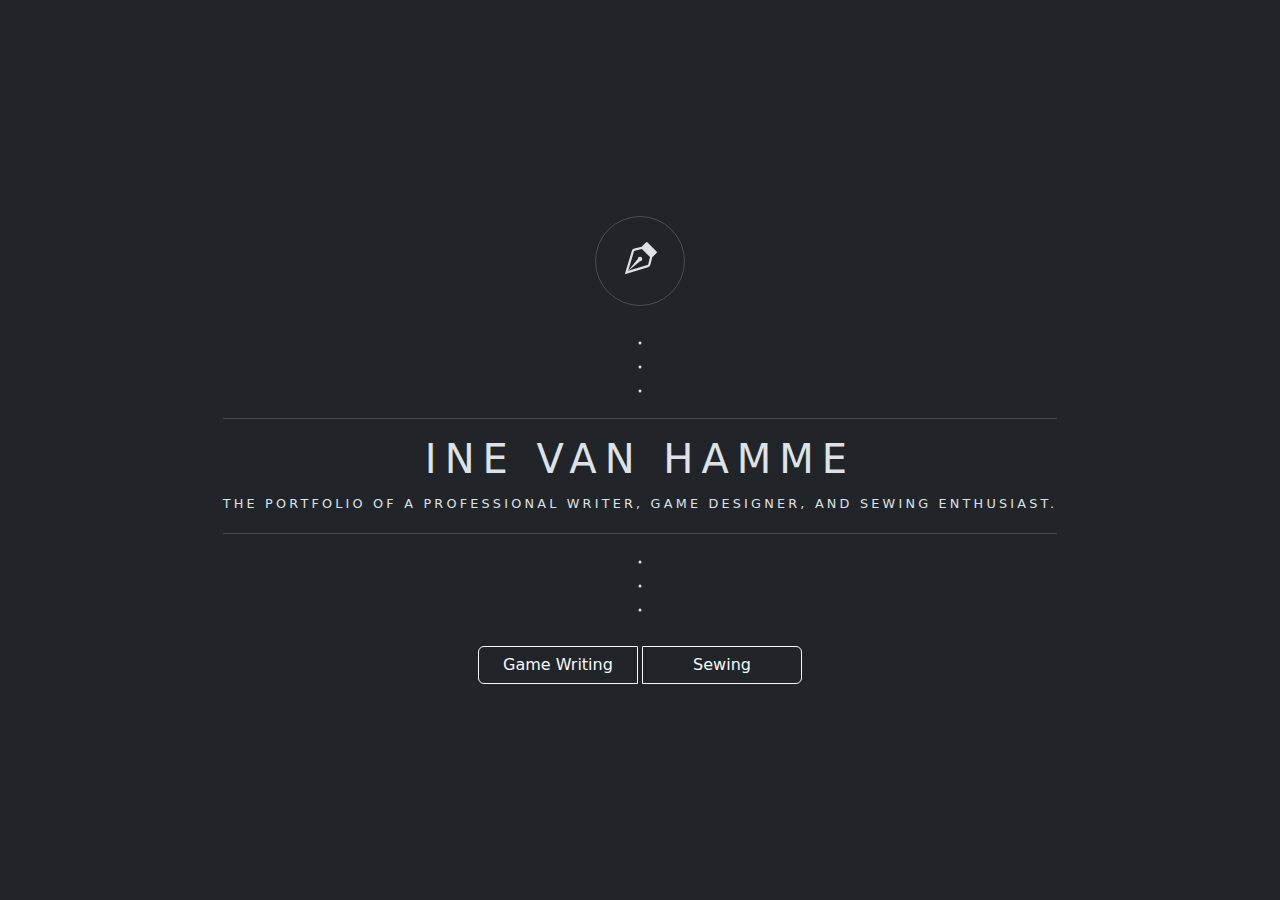
<file: index.html>
<!DOCTYPE html>
<html lang="en" data-bs-theme="dark">
<head>
  <title>Ine Van hamme - Portfolio</title>
  <link rel="icon" type="image/x-icon" href="/images/vector-pen.svg">
  <meta charset="utf-8">
  <meta name="viewport" content="width=device-width, initial-scale=1">
  <meta name="author" content="Ine Van hamme">
  <link rel="stylesheet" href="assets/main.css" />
  
  <link href="https://cdn.jsdelivr.net/npm/bootstrap@5.3.3/dist/css/bootstrap.min.css" rel="stylesheet">
  <script src="https://cdn.jsdelivr.net/npm/bootstrap@5.3.3/dist/js/bootstrap.bundle.min.js"></script>

</head>
<body class="d-flex align-items-center justify-content-center vh-100">
    
<div class="mx-auto custom-container p-4 text-center">

    <div class="circle mx-auto vertical-center p-4 text-center border">

        <svg xmlns="http://www.w3.org/2000/svg" width="36" height="36" fill="currentColor" class="bi bi-vector-pen" viewBox="0 0 16 16">
            <path fill-rule="evenodd" d="M10.646.646a.5.5 0 0 1 .708 0l4 4a.5.5 0 0 1 0 .708l-1.902 1.902-.829 3.313a1.5 1.5 0 0 1-1.024 1.073L1.254 14.746 4.358 4.4A1.5 1.5 0 0 1 5.43 3.377l3.313-.828zm-1.8 2.908-3.173.793a.5.5 0 0 0-.358.342l-2.57 8.565 8.567-2.57a.5.5 0 0 0 .34-.357l.794-3.174-3.6-3.6z"/>
            <path fill-rule="evenodd" d="M2.832 13.228 8 9a1 1 0 1 0-1-1l-4.228 5.168-.026.086z"/>
        </svg>
    </div>
    <div>
        <!-- dots  --> 
         <br />
        <svg xmlns="http://www.w3.org/2000/svg" width="16" height="16" fill="currentColor" class="bi bi-dot" viewBox="0 0 16 16">
            <path d="M8 9.5a1.5 1.5 0 1 0 0-3 1.5 1.5 0 0 0 0 3"/>
        </svg><br />
        <svg xmlns="http://www.w3.org/2000/svg" width="16" height="16" fill="currentColor" class="bi bi-dot" viewBox="0 0 16 16">
            <path d="M8 9.5a1.5 1.5 0 1 0 0-3 1.5 1.5 0 0 0 0 3"/>
        </svg><br />
        <svg xmlns="http://www.w3.org/2000/svg" width="16" height="16" fill="currentColor" class="bi bi-dot" viewBox="0 0 16 16">
            <path d="M8 9.5a1.5 1.5 0 1 0 0-3 1.5 1.5 0 0 0 0 3"/>
        </svg><br />
        <!-- divider  --> 
        <hr class="solid">

    </div>
    

    <div id="header">
        <h1>Ine Van hamme</h1>
        <p>The portfolio of a professional writer, game designer, and sewing enthusiast.</p>
    </div>

    <div>
        <!-- divider  --> 
        <hr class="solid">
        <!-- dots  --> 
        <svg xmlns="http://www.w3.org/2000/svg" width="16" height="16" fill="currentColor" class="bi bi-dot" viewBox="0 0 16 16">
            <path d="M8 9.5a1.5 1.5 0 1 0 0-3 1.5 1.5 0 0 0 0 3"/>
        </svg><br />
        <svg xmlns="http://www.w3.org/2000/svg" width="16" height="16" fill="currentColor" class="bi bi-dot" viewBox="0 0 16 16">
            <path d="M8 9.5a1.5 1.5 0 1 0 0-3 1.5 1.5 0 0 0 0 3"/>
        </svg><br />
        <svg xmlns="http://www.w3.org/2000/svg" width="16" height="16" fill="currentColor" class="bi bi-dot" viewBox="0 0 16 16">
            <path d="M8 9.5a1.5 1.5 0 1 0 0-3 1.5 1.5 0 0 0 0 3"/>
        </svg><br /><br />
    </div>

    <!-- buttons-->
     <!-- horizontal buttons only visible on md and larger -->
    <div class="btn-group d-none d-sm-block" role="group" aria-label="Navigation">

        <a href="https://ine-v.github.io/portfolio/game-writing.html" class="btn btn-outline-light my-btn1">Game Writing</a>
        <a href="https://ine-v.github.io/portfolio/sewing.html" class="btn btn-outline-light my-btn1">Sewing</a>
    </div> 
     <!-- vertical buttons only visible on sm and smaller -->
    <div class="btn-group-vertical d-sm-none" role="group" aria-label="Navigation">

        <a href="https://ine-v.github.io/portfolio/game-writing.html" class="btn btn-outline-light">Game Writing</a>
        <a href="https://ine-v.github.io/portfolio/sewing.html" class="btn btn-outline-light">Sewing</a>
    </div>


</div> 


</body>
</html>
</file>
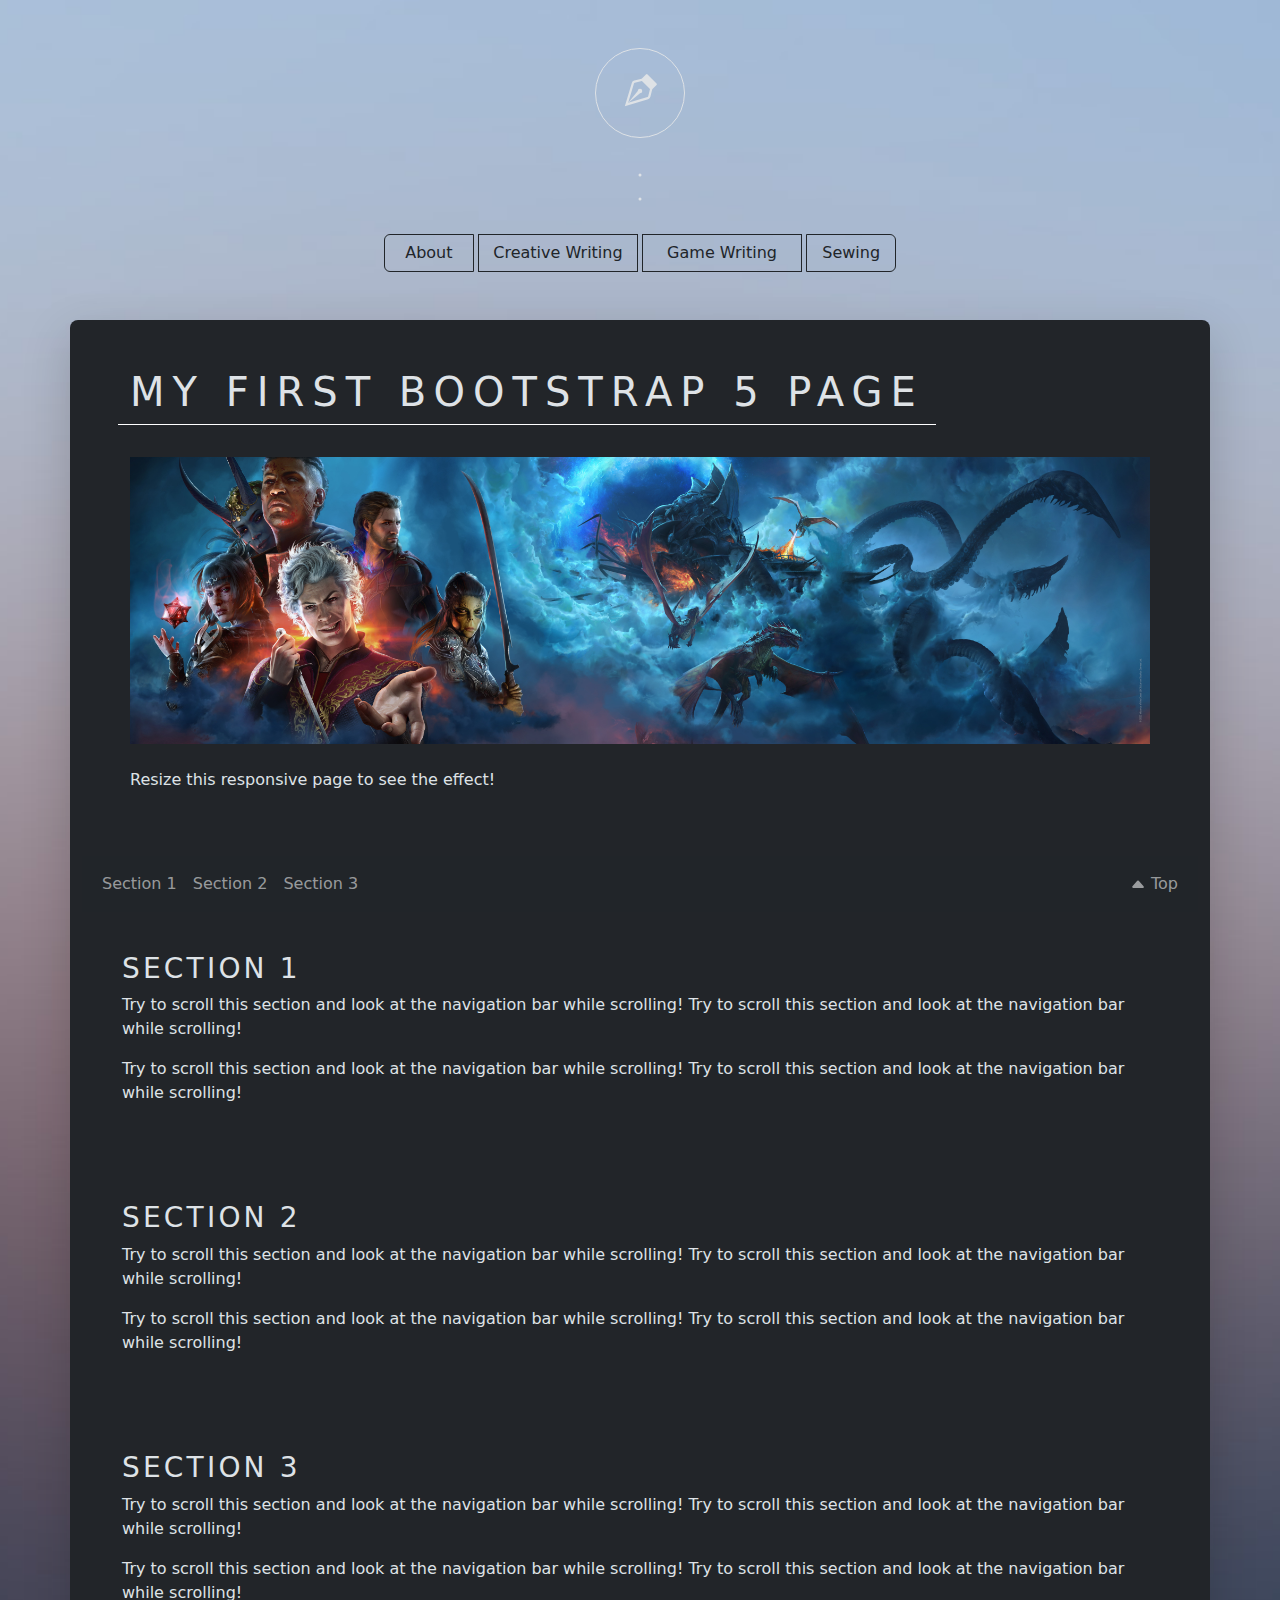
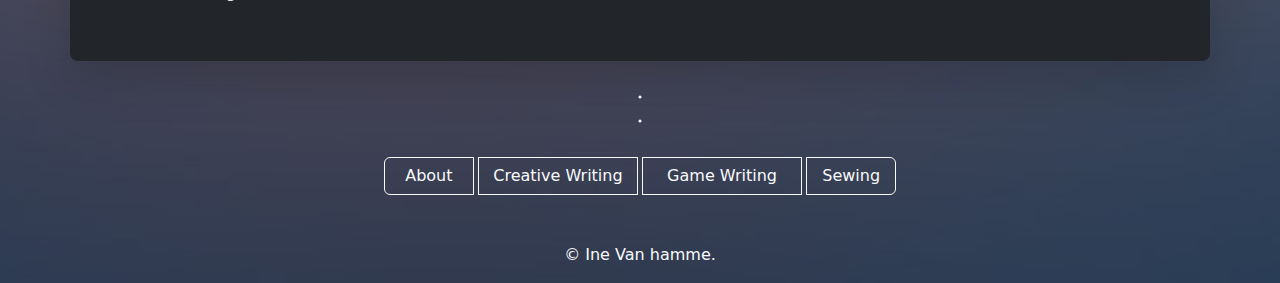
<file: page_base.html>
<!DOCTYPE html>
<html lang="en" data-bs-theme="dark">
<head>
  <title>Ine Van hamme - Portfolio</title>
  <link rel="icon" type="image/x-icon" href="/images/vector-pen.svg">
  <meta charset="utf-8">
  <meta name="viewport" content="width=device-width, initial-scale=1">
  <meta name="author" content="Ine Van hamme">
  <link rel="stylesheet" href="assets/main.css" />
  
  <link href="https://cdn.jsdelivr.net/npm/bootstrap@5.3.3/dist/css/bootstrap.min.css" rel="stylesheet">
  <script src="https://cdn.jsdelivr.net/npm/bootstrap@5.3.3/dist/js/bootstrap.bundle.min.js"></script>

</head>

<body class="page" data-bs-spy="scroll" data-bs-target=".navbar" data-bs-offset="50">
    <!-- Header -->
    <!-- top icon + dot -->
    <div class="p-5 page-header text-center">
        <!-- pen -->
        <div class="circle mx-auto vertical-center p-4 text-center">
            <svg xmlns="http://www.w3.org/2000/svg" width="36" height="36" fill="currentColor" class="bi bi-vector-pen" viewBox="0 0 16 16">
                <path fill-rule="evenodd" d="M10.646.646a.5.5 0 0 1 .708 0l4 4a.5.5 0 0 1 0 .708l-1.902 1.902-.829 3.313a1.5 1.5 0 0 1-1.024 1.073L1.254 14.746 4.358 4.4A1.5 1.5 0 0 1 5.43 3.377l3.313-.828zm-1.8 2.908-3.173.793a.5.5 0 0 0-.358.342l-2.57 8.565 8.567-2.57a.5.5 0 0 0 .34-.357l.794-3.174-3.6-3.6z"/>
                <path fill-rule="evenodd" d="M2.832 13.228 8 9a1 1 0 1 0-1-1l-4.228 5.168-.026.086z"/>
            </svg>
        </div>
        <div class="text-center">
            <!-- dots  --> 
            <br />
            <svg xmlns="http://www.w3.org/2000/svg" width="16" height="16" fill="currentColor" class="bi bi-dot" viewBox="0 0 16 16">
                <path d="M8 9.5a1.5 1.5 0 1 0 0-3 1.5 1.5 0 0 0 0 3"/>
            </svg><br />
            <svg xmlns="http://www.w3.org/2000/svg" width="16" height="16" fill="currentColor" class="bi bi-dot" viewBox="0 0 16 16">
                <path d="M8 9.5a1.5 1.5 0 1 0 0-3 1.5 1.5 0 0 0 0 3"/>
            </svg>
            <br />
            <br />
        </div>
            <!-- buttons-->
        <!-- horizontal buttons only visible on md and larger -->
        <div class="btn-group d-none d-sm-block text-center" role="group" aria-label="Navigation">
            <a href="#" class="btn btn-outline-dark my-btn2">About</a>
            <a href="#" class="btn btn-outline-dark my-btn1">Creative Writing</a>
            <a href="https://ine-v.github.io/game-writing.html" class="btn btn-outline-dark my-btn1">Game Writing</a>
            <a href="https://ine-v.github.io/sewing.html" class="btn btn-outline-dark my-btn2">Sewing</a>
        </div> 
        <!-- vertical buttons only visible on sm and smaller -->
        <div class="btn-group-vertical d-sm-none text-center" role="group" aria-label="Navigation">
            <a href="#" class="btn btn-outline-dark">About</a>
            <a href="#" class="btn btn-outline-dark">Creative Writing</a>
            <a href="https://ine-v.github.io/game-writing.html" class="btn btn-outline-dark">Game Writing</a>
            <a href="https://ine-v.github.io/sewing.html" class="btn btn-outline-dark">Sewing</a>
        </div>
    </div>

    <!-- container with main content -->
    <div class="container page-container shadow-lg">


        <div class="row p-5">
            <h1 class="major">My First Bootstrap 5 Page</h1>
            <img class="img-fluid" src="images\D_7680├ù2160pix_03.jpg" alt="Baldur's Gate 3"> 
            <p><br />Resize this responsive page to see the effect!</p> 
        </div>

        <nav class="navbar navbar-expand-sm bg-dark navbar-dark sticky-top">
            <div class="container-fluid">
                <button class="navbar-toggler" type="button" data-bs-toggle="collapse" data-bs-target="#mynavbar">
                    <span class="navbar-toggler-icon"></span>
                </button> 
                <div class="collapse navbar-collapse" id="mynavbar">
                    <ul class="navbar-nav">
                        <li class="nav-item">
                        <a class="nav-link" href="#section1">Section 1</a>
                        </li>
                        <li class="nav-item">
                        <a class="nav-link" href="#section2">Section 2</a>
                        </li>
                        <li class="nav-item">
                        <a class="nav-link" href="#section3">Section 3</a>
                        </li>
                    </ul>
                </div>
                <ul class="navbar-nav">
                    <li class="nav-item">
                      <a class="nav-link" href="#">
                        <svg xmlns="http://www.w3.org/2000/svg" width="16" height="16" fill="currentColor" class="bi bi-caret-up-fill" viewBox="0 0 16 16">
                            <path d="m7.247 4.86-4.796 5.481c-.566.647-.106 1.659.753 1.659h9.592a1 1 0 0 0 .753-1.659l-4.796-5.48a1 1 0 0 0-1.506 0z"/>
                        </svg>
                        Top 
                        </a>
                    </li>
                </ul>
            </div>
          </nav>

        <!-- Content here -->
        <div id="section1" class="container-fluid" style="padding: 40px 40px;">
            <h3>Section 1</h3>
            <p>Try to scroll this section and look at the navigation bar while scrolling! Try to scroll this section and look at the navigation bar while scrolling!</p>
            <p>Try to scroll this section and look at the navigation bar while scrolling! Try to scroll this section and look at the navigation bar while scrolling!</p>
          </div>
          
          <div id="section2" class="container-fluid" style="padding: 40px 40px;">
            <h3>Section 2</h3>
            <p>Try to scroll this section and look at the navigation bar while scrolling! Try to scroll this section and look at the navigation bar while scrolling!</p>
            <p>Try to scroll this section and look at the navigation bar while scrolling! Try to scroll this section and look at the navigation bar while scrolling!</p>
          </div>
          
          <div id="section3" class="container-fluid" style="padding: 40px 40px;">
            <h3>Section 3</h3>
            <p>Try to scroll this section and look at the navigation bar while scrolling! Try to scroll this section and look at the navigation bar while scrolling!</p>
            <p>Try to scroll this section and look at the navigation bar while scrolling! Try to scroll this section and look at the navigation bar while scrolling!</p>
          </div>

    </div>

<!-- Footer -->
    <!-- top icon + dot -->
    <div class="text-center page-footer">
        <div class="text-center">
            <!-- dots  --> 
            <br />
            <svg xmlns="http://www.w3.org/2000/svg" width="16" height="16" fill="currentColor" class="bi bi-dot" viewBox="0 0 16 16">
                <path d="M8 9.5a1.5 1.5 0 1 0 0-3 1.5 1.5 0 0 0 0 3"/>
            </svg><br />
            <svg xmlns="http://www.w3.org/2000/svg" width="16" height="16" fill="currentColor" class="bi bi-dot" viewBox="0 0 16 16">
                <path d="M8 9.5a1.5 1.5 0 1 0 0-3 1.5 1.5 0 0 0 0 3"/>
            </svg>
            <br />
            <br />
        </div>
            <!-- buttons-->
        <!-- horizontal buttons only visible on md and larger -->
        <div class="btn-group d-none d-sm-block text-center" role="group" aria-label="Navigation">
            <a href="#" class="btn btn-outline-light my-btn2">About</a>
            <a href="#" class="btn btn-outline-light my-btn1">Creative Writing</a>
            <a href="https://ine-v.github.io/game-writing.html" class="btn btn-outline-light my-btn1">Game Writing</a>
            <a href="https://ine-v.github.io/sewing.html" class="btn btn-outline-light my-btn2">Sewing</a>
        </div> 
        <!-- vertical buttons only visible on sm and smaller -->
        <div class="btn-group-vertical d-sm-none text-center" role="group" aria-label="Navigation">
            <a href="#" class="btn btn-outline-light">About</a>
            <a href="#" class="btn btn-outline-light">Creative Writing</a>
            <a href="https://ine-v.github.io/game-writing.html" class="btn btn-outline-light">Game Writing</a>
            <a href="https://ine-v.github.io/sewing.html" class="btn btn-outline-light">Sewing</a>
        </div>
        <div class="text-center"> 
            <br />
            <br />
            <p class="copyright">&copy; Ine Van hamme.</p>
        </div>
    </div>



</body>


</html>
</file>
<file: assets/main.css>
.circle {
    height: 90px;
    width: 90px;
    border-radius: 50%;
    border-style: solid;
    border-width: 1px;
  }

/* Solid border */
hr.solid {
    border-top: 1px solid #bbb;
  }

/* button with wide width */
.my-btn1 {
    width:160px;
    padding:5px;
  }

/* button with less width */
.my-btn2 {
    width:90px;
    padding:5px;
  }

.page {
  background-color: #a8b1d1;
  background-image: url("../../images/bg.jpg");
			background-position: center;
			background-size: cover;
			background-repeat: no-repeat;
			z-index: 1;
 }

.header-links {
  padding-bottom: 20px;
}

.page-footer {
  color: #f8f9fa;
  border-color: #f8f9fa;
}

.page-container {
  border-radius: 8px;
  background-color: #222529;
}

.video-container {
  position: relative;
  padding-bottom: 56.25%;
  height: 0;
  width: 100%;
}

.video-container iframe {
  position: absolute;
  top: 0;
  left: 0;
  width: 100%;
  height: 100%;
}

img {
  width: 100%
}

.gallery img {
  /* background-color: #000000;
  padding: 1px; */
  box-shadow:  0 0 15px rgba(0,0,0,0.3);
  cursor: pointer;
}

h1, h2, h3, h4, h5, h6 {
  font-weight: 600;
  line-height: 1.5;
  margin: 0 0 1rem 0;
  text-transform: uppercase;
  letter-spacing: 0.2rem;
}

h1 a, h2 a, h3 a, h4 a, h5 a, h6 a {
  color: inherit;
  text-decoration: none;
}

h1.major, h2.major, h3.major, h4.major, h5.major, h6.major {
  border-bottom: solid 1px #ffffff;
  width: -moz-max-content;
  width: -webkit-max-content;
  width: -ms-max-content;
  width: max-content;
  padding-bottom: 0.5rem;
  margin: 0 0 2rem 0;
}

h1 {
  font-size: 2.25rem;
  line-height: 1.3;
  letter-spacing: 0.5rem;
}

h2 {
  font-size: 1.5rem;
  line-height: 1.4;
  letter-spacing: 0.5rem;
}

h3 {
  font-size: 1rem;
}

h4 {
  font-size: 0.8rem;
}

h5 {
  font-size: 0.7rem;
}

h6 {
  font-size: 0.6rem;
}

.main-header {
  -webkit-transition: background-color 1s ease-in-out;
  transition: background-color 1s ease-in-out;
  text-transform: uppercase;
  letter-spacing: 0.2rem;
  font-size: 0.8rem;
  line-height: 2;
  color: black;
}

.hide-link {
  text-decoration: none;
}

#header {
    text-transform: uppercase;
    letter-spacing: 0.2rem;
    font-size: 0.8rem;
    line-height: 2;
}

.main-header:hover {
  background-color: rgba(0,0,0,0.3);
}
</file>
